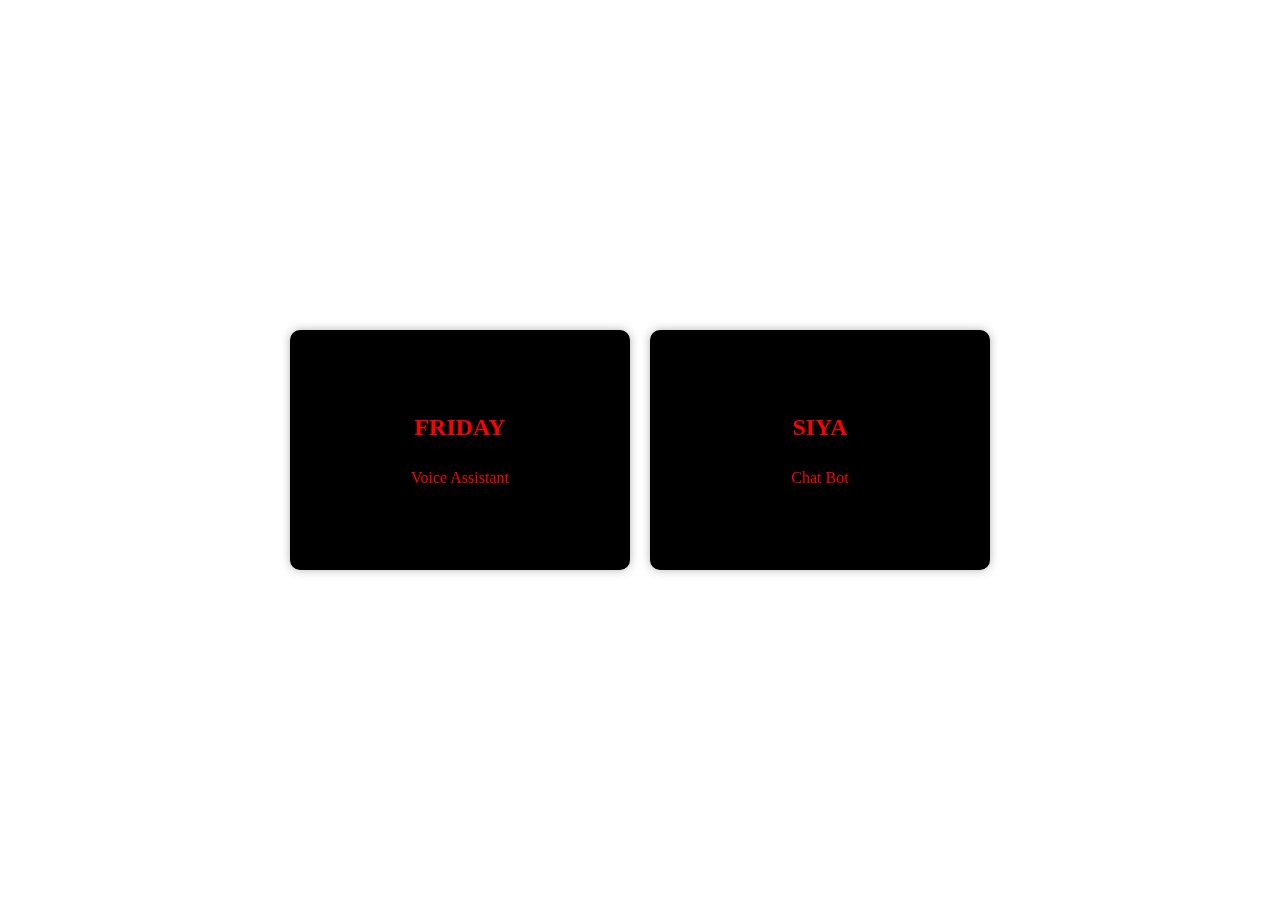
<file: index.html>
<!DOCTYPE html>
<html>
<head>
    <title>Artificial Intelligence</title>
    <style>
        body {
            margin: 0;
            padding: 0;
            overflow: hidden;

        }

        .video-background {
            position: fixed;
            top: 0;
            left: 0;
            width: 100%;
            height: 100%;
            z-index: -1;
            overflow: hidden;
        }

        .video-background video {
            width: 100%;
            height: 100%;
            object-fit: cover;
        }

        .content {
            display: flex;
            justify-content: center;
            align-items: center;
            height: 100vh;

        }

        .section {
           width: 300px;
            height: 200px;
            background-color: black;
            padding: 20px;
            margin: 10px;
            display: flex;
            flex-direction: column;
            align-items: center;
            justify-content: center;
            cursor: pointer;
            transition: transform 0.3s ease;
            box-shadow: 0 0 10px rgba(0, 0, 0, 0.3);
            border-radius: 10px;
        }

        .section:hover {
            transform: scale(1.1);
        }

        .section h2 {
            font-size: 24px;
            margin-bottom: 10px;
        }

        .section p {
            font-size: 16px;
            text-align: center;
            line-height: 1.4;
        }

        .section:nth-child(odd) {
            animation: slideLeft 1s ease infinite alternate;
        }

        .section:nth-child(even) {
            animation: slideRight 1s ease infinite alternate;
        }

        @keyframes slideLeft {
            0% {
                transform: translateX(0);
            }
            100% {
                transform: translateX(-20px);
            }
        }

        @keyframes slideRight {
            0% {
                transform: translateX(0);
            }
            100% {
                transform: translateX(20px);
            }
        }
    </style>
   <script>
        function redirectToFriday() {
            window.location.href = "friday.html";
        }
        function redirectToSiya()
        {
        window.location.href="siya.html";
        }
    </script>
</head>
<body>
    <div class="video-background">
        <video autoplay muted loop>
            <source src="C:\Users\HP\Downloads\pexels-yaroslav-shuraev-8464662-3840x2160-25fps.mp4" type="video/mp4">
        </video>
    </div>

    <div class="content">

            <div class="section" onclick="redirectToFriday()">
            <h2 style="color: #FF0000;">FRIDAY</h2>

            <p style="color: #FF0000;">Voice Assistant</p>
        </div>

        <div class="section" onclick="redirectToSiya()">
            <h2 style="color: #FF0000;">SIYA</h2>

            <p style="color: #FF0000;">Chat Bot</p>
        </div>
    </div>
</body>
</html>
</file>
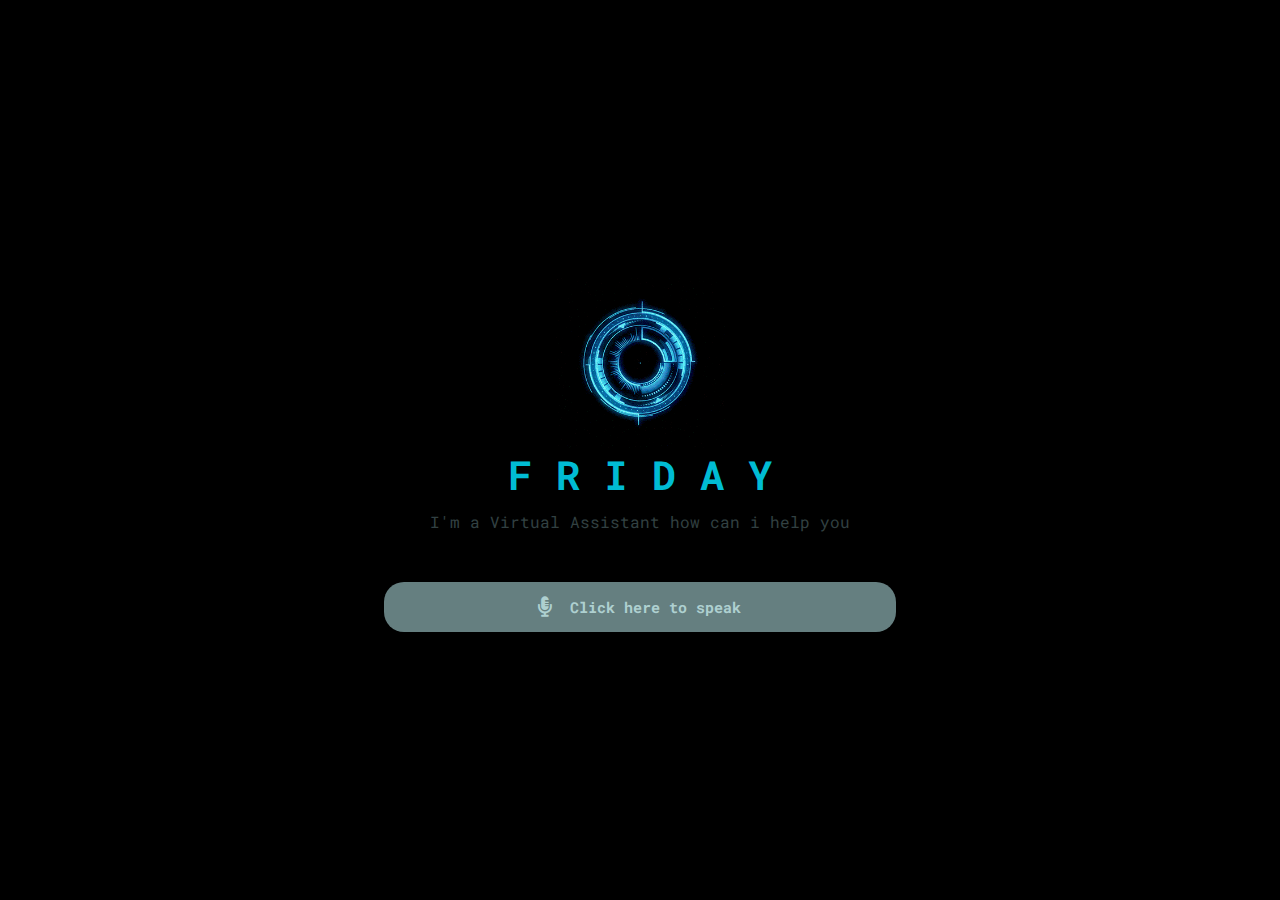
<file: friday.html>
<!DOCTYPE html>
<html lang="en">

<head>
    <meta charset="UTF-8">
    <meta http-equiv="X-UA-Compatible" content="IE=edge">
    <meta name="viewport" content="width=device-width, initial-scale=1.0">
    <title>FRIDAY - Virtual Assistant</title>

    <!---- CSS Linkage ------>
    <link rel="stylesheet" href="style.css">

    <!---- Font Awesome Cdn Linkage ------>
    <link rel="stylesheet" href="https://cdnjs.cloudflare.com/ajax/libs/font-awesome/5.15.3/css/all.min.css">

</head>

<body>
    <section class="main">
        <div class="image-container">
            <div class="image">
                <img src="gif.gif" alt="image">
            </div>
            <h1>F R I D A Y </h1>
            <p>I'm a Virtual Assistant how can i help you</p>
        </div>
        <div class="input">
            <button class="talk"><i class="fas fa-microphone-alt"></i></button>
            <h1 class="content"> Click here to speak</h1>
        </div>
    </section>

    <!------- Js Linkage --------->
    <script src="app.js"></script>
</body>

</html>
</file>
<file: style.css>
@import url("https://fonts.googleapis.com/css2?family=Roboto+Mono:wght@100;200;300;400;500;600;700&display=swap");

* {
  margin: 0;
  padding: 0;
  box-sizing: border-box;
  font-family: "Roboto Mono", monospace;
}

.main {
  min-height: 100vh;
  position: relative;
  width: 100%;
  background: #000;
  display: flex;
  flex-direction: column;
  align-items: center;
  justify-content: center;
}

.main .image-container {
  padding: 10px;
}

.main .image-container .image {
  width: 100%;
  display: flex;
  align-items: center;
  justify-content: center;
}

.main .image-container .image img {
  width: 170px;
  align-items: center;
}

.main .image-container h1 {
  color: #00bcd4;
  text-align: center;
  margin-bottom: 10px;
  font-size: 40px;
}

.main .image-container p {
  color: #324042;
  text-align: center;
  margin-bottom: 40px;
}

.main .input {
  display: flex;
  justify-content: center;
  align-items: center;
  width: 40vw;
  height: 50px;
  border-radius: 20px;
  background: rgb(202 253 255 / 50%);
}

.main .input .talk {
  background: transparent;
  outline: none;
  border: none;
  width: 50px;
  height: 50px;
  display: flex;
  justify-content: center;
  align-items: center;
  font-size: 15px;
  cursor: pointer;
}

.main .input .talk i {
  font-size: 20px;
  color: #aed0d0;
}

.main .input .content {
  color: #aed0d0;
  font-size: 15px;
  margin-right: 20px;
}
</file>
